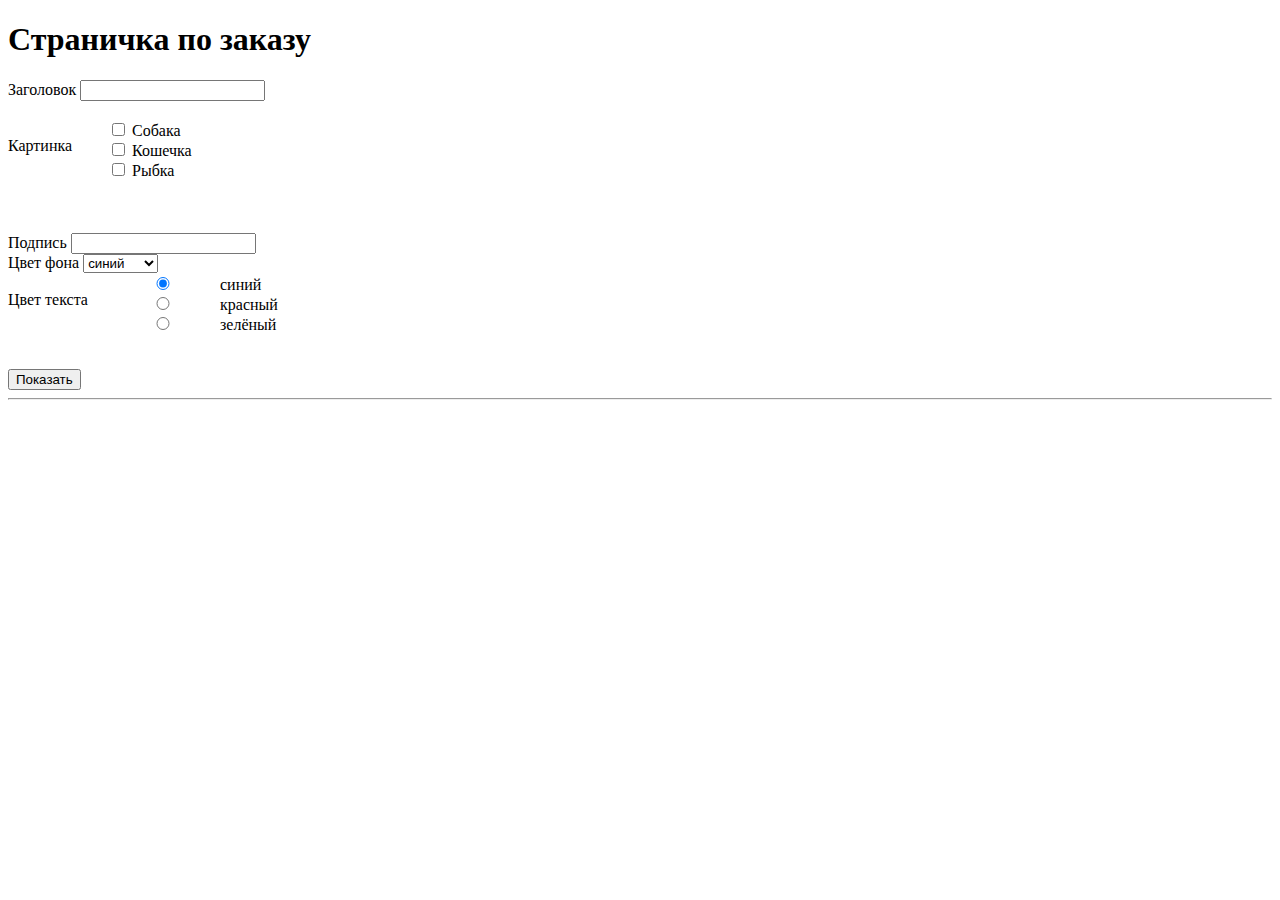
<file: index.html>
<!DOCTYPE html>
<html lang="ru">
<head>
  <meta charset="utf-8">
  <meta name="viewport" content="width=device-width, initial-scale=1.0">
  <meta http-equiv="X-UA-Compatible" content="ie=edge">
  <title>Формы</title>
  <link rel="stylesheet" type="text/css" href="style.css" media="screen">

  <script>
    function showForm() {
        if (document.getElementById("main_form") != null) { 
            document.getElementById("main_form").remove();
        }

        var form = document.createElement("form");
        form.setAttribute("id", "main_form");
        
        if (document.getElementById("blue").checked == true) {
            id = "blue-text";
        } else if (document.getElementById("red").checked == true) {
            id = "red-text";
        } else if (document.getElementById("green").checked == true) {
            id = "green-text";
        }

        if (document.getElementById("back_color").value == "blue") {
            form.setAttribute("style", "width: 250px; background-color: blue;");
        } else if (document.getElementById("back_color").value == "red") {
            form.setAttribute("style", "width: 250px; background-color: red;");
        } else if (document.getElementById("back_color").value == "green") {
            form.setAttribute("style", "width: 250px; background-color: green;");
        } else {
            form.setAttribute("style", "width: 250px;");
        }

        var br = document.createElement("br");
        var h1 = document.createElement("h1");
        var h1_text = document.createTextNode(document.getElementById("form_header").value); 
        h1.appendChild(h1_text);
        h1.setAttribute("id", id);

        var img = document.createElement("img");
        img.setAttribute("style", "width: 100px;");
        if (document.getElementById("img_dog").checked == true) {
            img.setAttribute("src", "img/dog.jpg");
        } else if (document.getElementById("img_cat").checked == true) {
            img.setAttribute("src", "img/cat.jpg");
        } else if (document.getElementById("img_fish").checked == true) {
            img.setAttribute("src", "img/fish.jpg");
        } else {
            img.setAttribute("src", "");
            img.setAttribute("alt", "Не выбрана картинка");
        }

        var p = document.createElement("p");
        var p_text = document.createTextNode(document.getElementById("desc").value);
        p.appendChild(p_text);
        p.setAttribute("id", id);

        var button_close = document.createElement("button");
        var button_close_text = document.createTextNode("Закрыть");
        button_close.appendChild(button_close_text);
        button_close.setAttribute("onclick", "formClose();");

        //alert(h1.style);
        form.appendChild(h1);
        form.appendChild(img);
        form.appendChild(p);
        form.appendChild(button_close);

        document.getElementsByTagName("body")[0].appendChild(form);
    }

    function formClose() {
        document.getElementById("main_form").remove(); 
    }
  </script>
</head>

<body>
    <h1>Страничка по заказу</h1>
    <h2></h2>
    <label>Заголовок</label>
    <input type="text" id="form_header">
    <br><br><br>

    <label>Картинка</label>
    <div id="animal">
        <input type="checkbox" id="img_dog" name="img_dog"/>
        <label for="img_dog">Собака</label>
    </div>
    <div id="animal">
        <input type="checkbox" id="img_cat" name="img_cat" />
        <label for="img_cat">Кошечка</label>
    </div>
    <div id="animal">
        <input type="checkbox" id="img_fish" name="img_fish" />
        <label for="img_fish">Рыбка</label>
    </div>
    <br>
    <label>Подпись</label>
    <input type="text" id="desc">
    <br>
    <label>Цвет фона</label>
    <select name="back_color" id="back_color">
        <option value="blue">синий</option>
        <option value="red">красный</option>
        <option value="green">зелёный</option>
    </select>
    <br> <br>
    <label>Цвет текста</label>

    <div id="color">
        <input type="radio" name="color" id="blue" checked/>
        <label for="blue">синий</label>
    </div>
    <div id="color">
        <input type="radio" name="color" id="red"/>
        <label for="red">красный</label>
    </div>
    <div id="color">
        <input type="radio" name="color" id="green"/>
        <label for="green">зелёный</label>
    </div>

    <button onclick="showForm();">Показать</button> 
    <hr>   
</body>
</body>
</html>
</file>
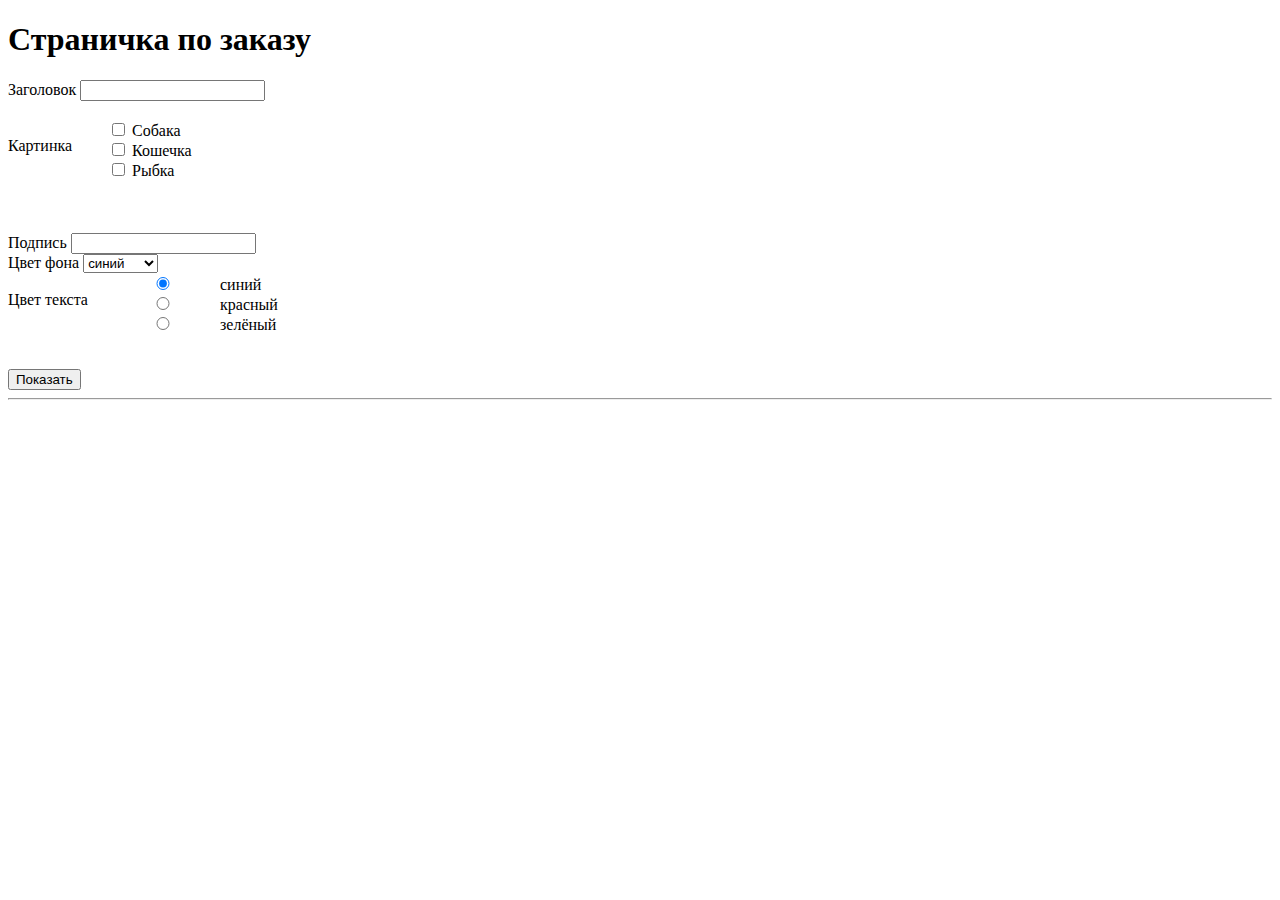
<file: 10_11_12_13_14.html>
<!DOCTYPE html>
<html lang="ru">
<head>
  <meta charset="utf-8">
  <meta name="viewport" content="width=device-width, initial-scale=1.0">
  <meta http-equiv="X-UA-Compatible" content="ie=edge">
  <title>Формы</title>
  <link rel="stylesheet" type="text/css" href="style.css" media="screen">

  <script>
    function showForm() {
        if (document.getElementById("main_form") != null) { 
            document.getElementById("main_form").remove();
        }

        var form = document.createElement("form");
        form.setAttribute("id", "main_form");
        
        if (document.getElementById("blue").checked == true) {
            id = "blue-text";
        } else if (document.getElementById("red").checked == true) {
            id = "red-text";
        } else if (document.getElementById("green").checked == true) {
            id = "green-text";
        }

        if (document.getElementById("back_color").value == "blue") {
            form.setAttribute("style", "width: 250px; background-color: blue;");
        } else if (document.getElementById("back_color").value == "red") {
            form.setAttribute("style", "width: 250px; background-color: red;");
        } else if (document.getElementById("back_color").value == "green") {
            form.setAttribute("style", "width: 250px; background-color: green;");
        } else {
            form.setAttribute("style", "width: 250px;");
        }

        var br = document.createElement("br");
        var h1 = document.createElement("h1");
        var h1_text = document.createTextNode(document.getElementById("form_header").value); 
        h1.appendChild(h1_text);
        h1.setAttribute("id", id);

        var img = document.createElement("img");
        img.setAttribute("style", "width: 100px;");
        if (document.getElementById("img_dog").checked == true) {
            img.setAttribute("src", "img/dog.jpg");
        } else if (document.getElementById("img_cat").checked == true) {
            img.setAttribute("src", "img/cat.jpg");
        } else if (document.getElementById("img_fish").checked == true) {
            img.setAttribute("src", "img/fish.jpg");
        } else {
            img.setAttribute("src", "");
            img.setAttribute("alt", "Не выбрана картинка");
        }

        var p = document.createElement("p");
        var p_text = document.createTextNode(document.getElementById("desc").value);
        p.appendChild(p_text);
        p.setAttribute("id", id);

        var button_close = document.createElement("button");
        var button_close_text = document.createTextNode("Закрыть");
        button_close.appendChild(button_close_text);
        button_close.setAttribute("onclick", "formClose();");

        //alert(h1.style);
        form.appendChild(h1);
        form.appendChild(img);
        form.appendChild(p);
        form.appendChild(button_close);

        document.getElementsByTagName("body")[0].appendChild(form);
    }

    function formClose() {
        document.getElementById("main_form").remove(); 
    }
  </script>
</head>

<body>
    <h1>Страничка по заказу</h1>
    <h2></h2>
    <label>Заголовок</label>
    <input type="text" id="form_header">
    <br><br><br>

    <label>Картинка</label>
    <div id="animal">
        <input type="checkbox" id="img_dog" name="img_dog"/>
        <label for="img_dog">Собака</label>
    </div>
    <div id="animal">
        <input type="checkbox" id="img_cat" name="img_cat" />
        <label for="img_cat">Кошечка</label>
    </div>
    <div id="animal">
        <input type="checkbox" id="img_fish" name="img_fish" />
        <label for="img_fish">Рыбка</label>
    </div>
    <br>
    <label>Подпись</label>
    <input type="text" id="desc">
    <br>
    <label>Цвет фона</label>
    <select name="back_color" id="back_color">
        <option value="blue">синий</option>
        <option value="red">красный</option>
        <option value="green">зелёный</option>
    </select>
    <br> <br>
    <label>Цвет текста</label>

    <div id="color">
        <input type="radio" name="color" id="blue" checked/>
        <label for="blue">синий</label>
    </div>
    <div id="color">
        <input type="radio" name="color" id="red"/>
        <label for="red">красный</label>
    </div>
    <div id="color">
        <input type="radio" name="color" id="green"/>
        <label for="green">зелёный</label>
    </div>

    <button onclick="showForm();">Показать</button> 
    <hr>   
</body>
</body>
</html>
</file>
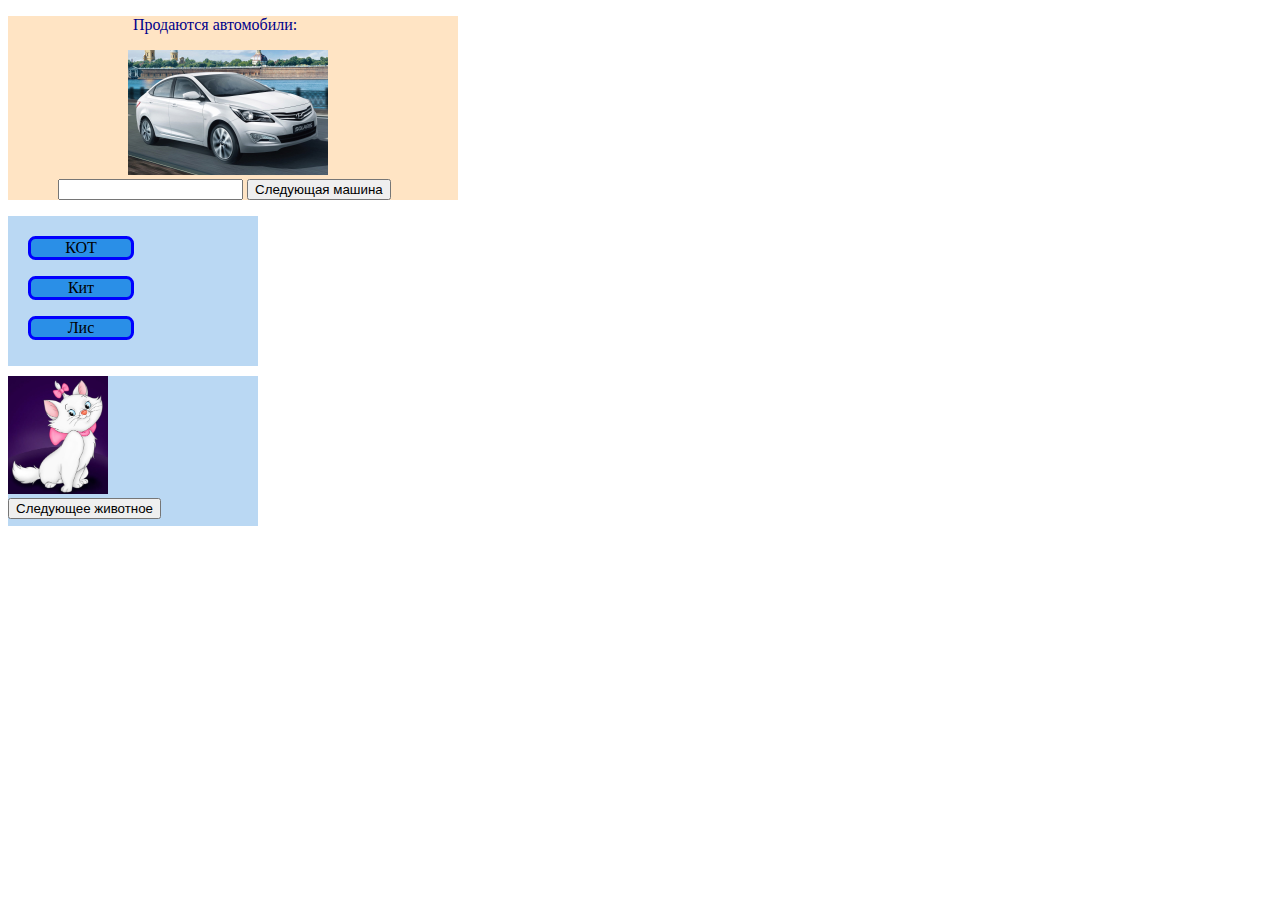
<file: 1234.html>
<!DOCTYPE html>
<html lang="ru">
<head>
  <meta charset="utf-8">
  <meta name="viewport" content="width=device-width, initial-scale=1.0">
  <meta http-equiv="X-UA-Compatible" content="ie=edge">
  <title>Автомобили и животные</title>
  <!--<link rel="icon" type="image/png" href="favicon.png" />-->
  <link rel="stylesheet" type="text/css" href="style.css" media="screen">
</head>

<body>
  <script type="text/javascript">
    // function hs_enter() {
    //   document.getElementById("text_car").value = "Hyundai Solaris - 1,8 млн. ₽";
    // }
    // function kr_enter() {
    //   document.getElementById("text_car").value = "Kia Rio - 1,6 млн. ₽";
    // }
    // function rd_enter() {
    //   document.getElementById("text_car").value = "Renault Duster - 2,1 млн. ₽";
    // }
    // function rl_enter() {
    //   document.getElementById("text_car").value = "Renault Logan - 0,8 млн. ₽";
    // }
    function all_enter() {
      car_imgs = new Array('img/hyundai-solaris.jpg', 'img/kia-rio.jpg', 'img/renault-duster.jpg', 'img/renault-logan.jpg');
      car_img = document.getElementById('car_img');

      if (car_img.src.indexOf(car_imgs[0]) >= 0) {
        document.getElementById("text_car").value = "Hyundai Solaris - 1,8 млн. ₽";
      }
      else if (car_img.src.indexOf(car_imgs[1]) >= 0) {
        document.getElementById("text_car").value = "Kia Rio - 1,6 млн. ₽";
      }
      else if (car_img.src.indexOf(car_imgs[2]) >= 0) {
        document.getElementById("text_car").value = "Renault Duster - 2,1 млн. ₽";
      }
      else {
        document.getElementById("text_car").value = "Renault Logan - 0,8 млн. ";
      }
    }
    function all_out() {
      document.getElementById("text_car").value = "";
    }
    function next_img_car() {
      car_imgs = new Array('img/hyundai-solaris.jpg', 'img/kia-rio.jpg', 'img/renault-duster.jpg', 'img/renault-logan.jpg');

      car_img = document.getElementById('car_img');
      if (car_img.src.indexOf(car_imgs[0]) >= 0) {
        car_img.src = car_imgs[1];
        car_img.alt = "Киа Рио";
      }
      else if (car_img.src.indexOf(car_imgs[1]) >= 0) {
        car_img.src = car_imgs[2];
        car_img.alt = "Рено Дастер";
      }
      else if (car_img.src.indexOf(car_imgs[2]) >= 0) {
        car_img.src = car_imgs[3];
        car_img.alt = "Рено Логан";
      }
      else {
        car_img.src = car_imgs[0];
        car_img.alt = "Хундай Солярис";
      }
    }

    function animal_p_enter(animal_p_id) {
      if (animal_p_id == 'cat') {
        document.getElementById('animal_img_id').src = 'img/cat.jpg';
        document.getElementById('animal_img_id').alt = 'Кот';
      } else if (animal_p_id == 'kit') {
        document.getElementById('animal_img_id').src = 'img/dog.jpg';
        document.getElementById('animal_img_id').alt = 'собака';
      } else {
        document.getElementById('animal_img_id').src = 'img/fish.jpg';
        document.getElementById('animal_img_id').alt = 'кит';
      }
      document.getElementById('animal_img_id').style.visibility = 'visible';
    }
    function animal_p_out() {
      document.getElementById('animal_img_id').style.visibility = 'hidden';
    }
    function next_animal() {
      Animals = new Array('img/cat.jpg', 'img/dog.jpg', 'img/fish.jpg'); 
      animal = document.getElementById('animal_slide');
      
      if (animal.src.indexOf(Animals[0]) >= 0) {
        animal.src = Animals[1];
        animal.alt = 'Собака';
      } else if (animal.src.indexOf(Animals[1]) >= 0) {
        animal.src = Animals[2];
        animal.alt = 'Рыба';
      } else {
        animal.src = Animals[0];
        animal.alt = 'Кот';
      }

    }
  </script>

  <div id="car_div">
    <p style="color:darkblue; left: 125px; position: relative;">
      Продаются автомобили:
    </p>
    <img id="car_img" src="img/hyundai-solaris.jpg" alt="Хундай Солярис" width="200px" onmouseenter="all_enter();" onmouseout="all_out();" style="position: relative; left: 120px;">
    <!-- <img src="img/hyundai-solaris.jpg" alt="Хундай Солярис" width="200px" onmouseenter="hs_enter();" onmouseout="all_out();" style="position: relative; left: 20px;">
    <img src="img/kia-rio.jpg" alt="Киа Рио" width="200px" onmouseenter="kr_enter();" onmouseout="all_out();" style="position: relative; left: 20px;">
    <img src="img/renault-duster.jpg" alt="Рено Дастер" width="200px" onmouseenter="rd_enter();" onmouseout="all_out();" style="position: relative; left: 20px;">
    <img src="img/renault-logan.jpg" alt="Рено Логан" width="200px" onmouseenter="rl_enter();" onmouseout="all_out();" style="position: relative; left: 20px;"> -->
  
    <form style="position: relative; left: 50px;">
      <input type="text" value="" id="text_car">
      <input type="button" value="Следующая машина" id="btn_car" onclick="next_img_car();">
    </form>
  </div>

  <div id="animal_div">
      <p class="animal_p" id="cat_p" onmouseenter="animal_p_enter('cat');" onmouseout="animal_p_out();">КОТ</p>
      <p class="animal_p" id="dog_p" onmouseenter="animal_p_enter('kit');" onmouseout="animal_p_out();">Кит</p>
      <p class="animal_p" id="fish_p" onmouseenter="animal_p_enter('fox');" onmouseout="animal_p_out();">Лис</p>
      <img src="img/cat.jpg" alt="Кот" class="animal_img" id="animal_img_id" style="visibility: hidden;">
  </div>

  <div id="animal_div">
    <img id="animal_slide" src="img/cat.jpg" alt="Кот" width="100px">
    <form>
      <input type="button" value="Следующее животное" onclick="next_animal();">
    </form>
</div>
</body>
</html>
</file>
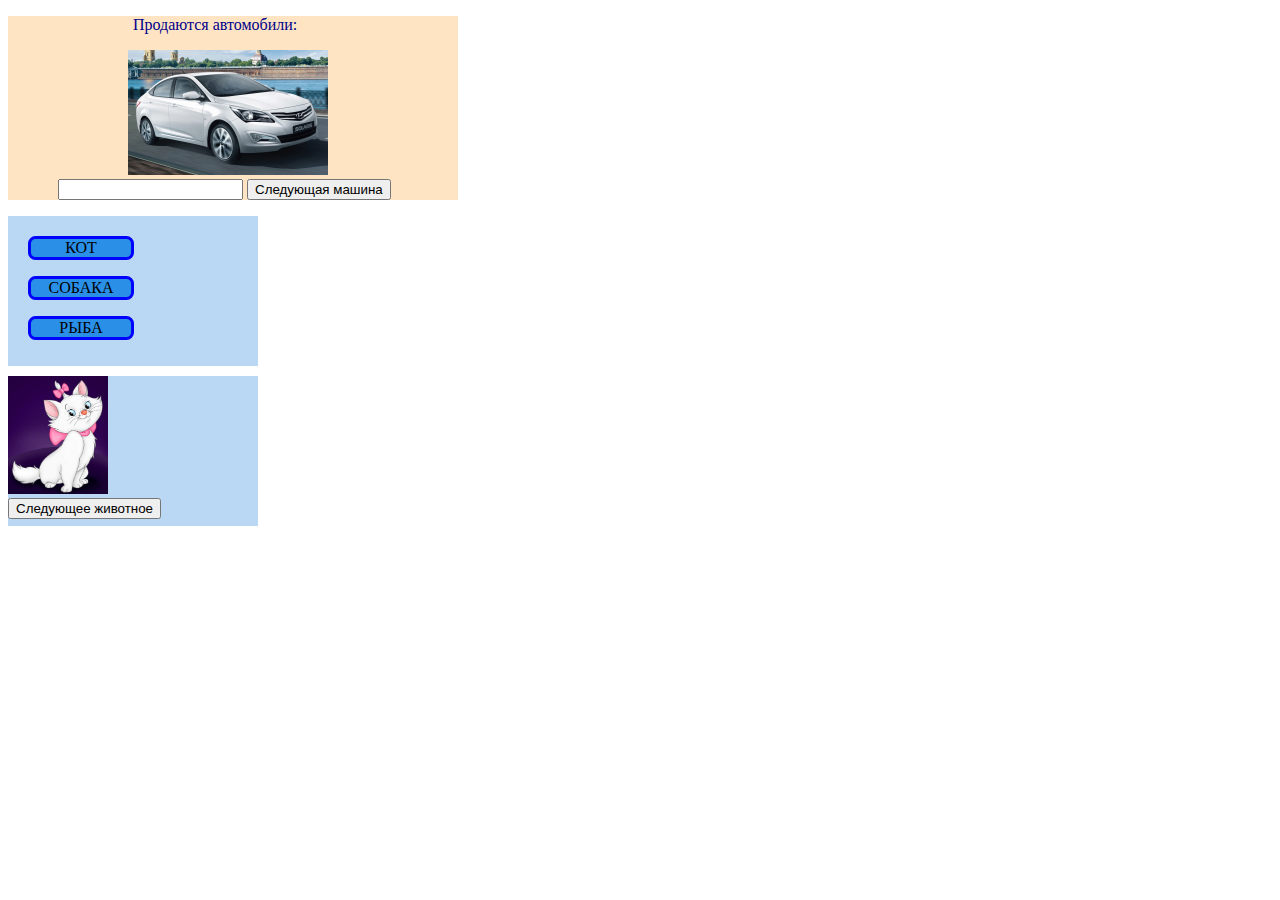
<file: 1_2_3_4.html>
<!DOCTYPE html>
<html lang="ru">
<head>
  <meta charset="utf-8">
  <meta name="viewport" content="width=device-width, initial-scale=1.0">
  <meta http-equiv="X-UA-Compatible" content="ie=edge">
  <title>Автомобили и животные</title>
  <!--<link rel="icon" type="image/png" href="favicon.png" />-->
  <link rel="stylesheet" type="text/css" href="style.css" media="screen">
</head>

<body>
  <script type="text/javascript">
    // function hs_enter() {
    //   document.getElementById("text_car").value = "Hyundai Solaris - 1,8 млн. ₽";
    // }
    // function kr_enter() {
    //   document.getElementById("text_car").value = "Kia Rio - 1,6 млн. ₽";
    // }
    // function rd_enter() {
    //   document.getElementById("text_car").value = "Renault Duster - 2,1 млн. ₽";
    // }
    // function rl_enter() {
    //   document.getElementById("text_car").value = "Renault Logan - 0,8 млн. ₽";
    // }
    function all_enter() {
      car_imgs = new Array('img/hyundai-solaris.jpg', 'img/kia-rio.jpg', 'img/renault-duster.jpg', 'img/renault-logan.jpg');
      car_img = document.getElementById('car_img');

      if (car_img.src.indexOf(car_imgs[0]) >= 0) {
        document.getElementById("text_car").value = "Hyundai Solaris - 1,8 млн. ₽";
      }
      else if (car_img.src.indexOf(car_imgs[1]) >= 0) {
        document.getElementById("text_car").value = "Kia Rio - 1,6 млн. ₽";
      }
      else if (car_img.src.indexOf(car_imgs[2]) >= 0) {
        document.getElementById("text_car").value = "Renault Duster - 2,1 млн. ₽";
      }
      else {
        document.getElementById("text_car").value = "Renault Logan - 0,8 млн. ";
      }
    }
    function all_out() {
      document.getElementById("text_car").value = "";
    }
    function next_img_car() {
      car_imgs = new Array('img/hyundai-solaris.jpg', 'img/kia-rio.jpg', 'img/renault-duster.jpg', 'img/renault-logan.jpg');

      car_img = document.getElementById('car_img');
      if (car_img.src.indexOf(car_imgs[0]) >= 0) {
        car_img.src = car_imgs[1];
        car_img.alt = "Киа Рио";
      }
      else if (car_img.src.indexOf(car_imgs[1]) >= 0) {
        car_img.src = car_imgs[2];
        car_img.alt = "Рено Дастер";
      }
      else if (car_img.src.indexOf(car_imgs[2]) >= 0) {
        car_img.src = car_imgs[3];
        car_img.alt = "Рено Логан";
      }
      else {
        car_img.src = car_imgs[0];
        car_img.alt = "Хундай Солярис";
      }
    }

    function animal_p_enter(animal_p_id) {
      if (animal_p_id == 'cat_p') {
        document.getElementById('animal_img_id').src = 'img/cat.jpg';
        document.getElementById('animal_img_id').alt = 'Кот';
      } else if (animal_p_id == 'dog_p') {
        document.getElementById('animal_img_id').src = 'img/dog.jpg';
        document.getElementById('animal_img_id').alt = 'Собака';
      } else {
        document.getElementById('animal_img_id').src = 'img/fish.jpg';
        document.getElementById('animal_img_id').alt = 'Рыба';
      }
      document.getElementById('animal_img_id').style.visibility = 'visible';
    }
    function animal_p_out() {
      document.getElementById('animal_img_id').style.visibility = 'hidden';
    }
    function next_animal() {
      Animals = new Array('img/cat.jpg', 'img/dog.jpg', 'img/fish.jpg'); 
      animal = document.getElementById('animal_slide');
      
      if (animal.src.indexOf(Animals[0]) >= 0) {
        animal.src = Animals[1];
        animal.alt = 'Собака';
      } else if (animal.src.indexOf(Animals[1]) >= 0) {
        animal.src = Animals[2];
        animal.alt = 'Рыба';
      } else {
        animal.src = Animals[0];
        animal.alt = 'Кот';
      }

    }
  </script>

  <div id="car_div">
    <p style="color:darkblue; left: 125px; position: relative;">
      Продаются автомобили:
    </p>
    <img id="car_img" src="img/hyundai-solaris.jpg" alt="Хундай Солярис" width="200px" onmouseenter="all_enter();" onmouseout="all_out();" style="position: relative; left: 120px;">
    <!-- <img src="img/hyundai-solaris.jpg" alt="Хундай Солярис" width="200px" onmouseenter="hs_enter();" onmouseout="all_out();" style="position: relative; left: 20px;">
    <img src="img/kia-rio.jpg" alt="Киа Рио" width="200px" onmouseenter="kr_enter();" onmouseout="all_out();" style="position: relative; left: 20px;">
    <img src="img/renault-duster.jpg" alt="Рено Дастер" width="200px" onmouseenter="rd_enter();" onmouseout="all_out();" style="position: relative; left: 20px;">
    <img src="img/renault-logan.jpg" alt="Рено Логан" width="200px" onmouseenter="rl_enter();" onmouseout="all_out();" style="position: relative; left: 20px;"> -->
  
    <form style="position: relative; left: 50px;">
      <input type="text" value="" id="text_car">
      <input type="button" value="Следующая машина" id="btn_car" onclick="next_img_car();">
    </form>
  </div>

  <div id="animal_div">
      <p class="animal_p" id="cat_p" onmouseenter="animal_p_enter('cat_p');" onmouseout="animal_p_out();">КОТ</p>
      <p class="animal_p" id="dog_p" onmouseenter="animal_p_enter('dog_p');" onmouseout="animal_p_out();">СОБАКА</p>
      <p class="animal_p" id="fish_p" onmouseenter="animal_p_enter('fish_p');" onmouseout="animal_p_out();">РЫБА</p>
      <img src="img/cat.jpg" alt="Кот" class="animal_img" id="animal_img_id" style="visibility: hidden;">
  </div>

  <div id="animal_div">
    <img id="animal_slide" src="img/cat.jpg" alt="Кот" width="100px">
    <form>
      <input type="button" value="Следующее животное" onclick="next_animal();">
    </form>
</div>
</body>
</html>
</file>
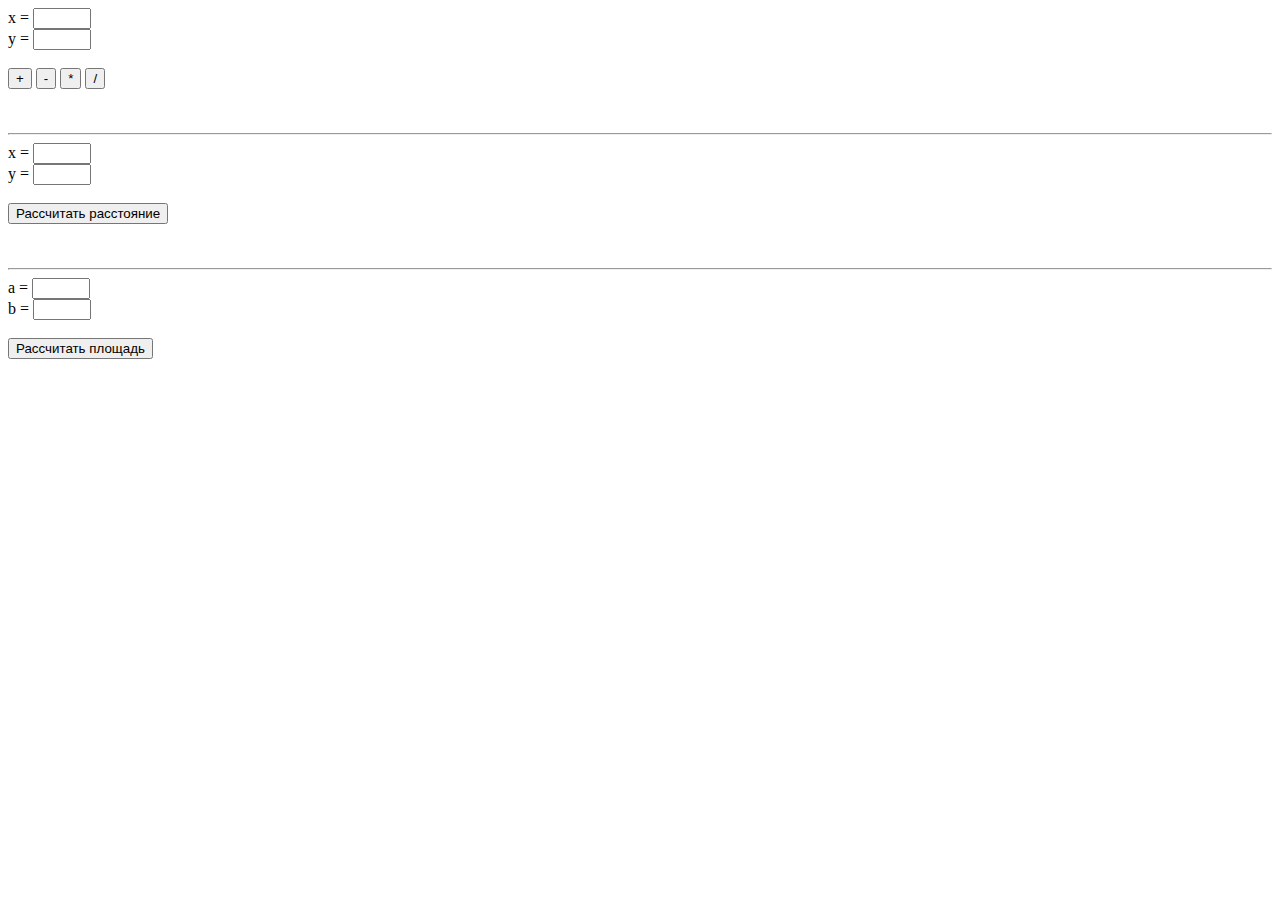
<file: 5_8_10.html>
<!DOCTYPE html>
<html lang="ru">
<head>
  <meta charset="utf-8">
  <meta name="viewport" content="width=device-width, initial-scale=1.0">
  <meta http-equiv="X-UA-Compatible" content="ie=edge">
  <title>Вычисления</title>
  <link rel="stylesheet" type="text/css" href="style.css" media="screen">
</head>

<body>
    <script>
        function arifm_button_click(sign) {
            let res_label = document.getElementById("arifm_result");
            x = Number(document.getElementById('x').value);
            y = Number(document.getElementById('y').value);
            if (sign == "+") {
                res = x + y;
                if (isNaN(res)) {
                    res_str = 'Ошибка при вводе чисел!'
                } else {
                    res_str = 'x ' + sign + ' y = ' + res;
                }
            } else if (sign == "-") {
                res = x - y;
                if (isNaN(res)) {
                    res_str = 'Ошибка при вводе чисел!'
                } else {
                    res_str = 'x ' + sign + ' y = ' + res;
                }
            } else if (sign == "*") {
                res = x * y;
                if (isNaN(res)) {
                    res_str = 'Ошибка при вводе чисел!'
                } else {
                    res_str = 'x ' + sign + ' y = ' + res;
                }
            } else if (sign == "/") {
                if (y != 0) {
                    res = x / y;
                    if (isNaN(res)) {
                        res_str = 'Ошибка при вводе чисел!'
                    } else {
                        res_str = 'x ' + sign + ' y = ' + res;
                    }
                } else {
                    res_str = 'На 0 делить нельзя!';
                }
            }
            res_label.innerHTML = res_str;
        }
        function distance_button_click() {
            let res_label = document.getElementById("dist_result");
            x = Number(document.getElementById('x1').value);
            y = Number(document.getElementById('y1').value);
            res = Math.sqrt(x*x + y*y);
            if (isNaN(res)) {
                res_label.innerHTML = 'Ошибка при вводе чисел!';
            } else {
                res_label.innerHTML = res;
            }
        }
        function rect_button_click() {
            let res_label = document.getElementById("rect_result");
            x = Number(document.getElementById('x2').value);
            y = Number(document.getElementById('y2').value);
            res = x * y;
            if (isNaN(res)) {
                res_label.innerHTML = 'Ошибка при вводе чисел!';
            } else {
                res_label.innerHTML = res;
            }
        }
    </script>

    <label for="x">x = </label>
    <input type="text" id="x" name="x"></input>
    <br>
    <label for="y">y = </label>
    <input type="text" id="y" name="y"></input>
    <br> <br>
    <button id="+" onclick="arifm_button_click('+');">+</button>
    <button id="-" onclick="arifm_button_click('-');">-</button>
    <button id="*" onclick="arifm_button_click('*');">*</button>
    <button id="/" onclick="arifm_button_click('/');">/</button>
    <br><br>
    <label id="arifm_result"></label>
    <br>
    <hr>
    <label for="x1">x = </label>
    <input type="text" id="x1" name="x1"></input>
    <br>
    <label for="y1">y = </label>
    <input type="text" id="y1" name="y1"></input>
    <br> <br>
    <button id="dist" onclick="distance_button_click();">Рассчитать расстояние</button>    
    <br><br>
    <label id="dist_result"></label>
    <br>
    <hr>
    <label for="x2">a = </label>
    <input type="text" id="x2" name="x2"></input>
    <br>
    <label for="y2">b = </label>
    <input type="text" id="y2" name="y2"></input>
    <br> <br>
    <button id="rect" onclick="rect_button_click();">Рассчитать площадь</button>    
    <br><br>
    <label id="rect_result"></label>
    <br>
</body>
</html>
</file>
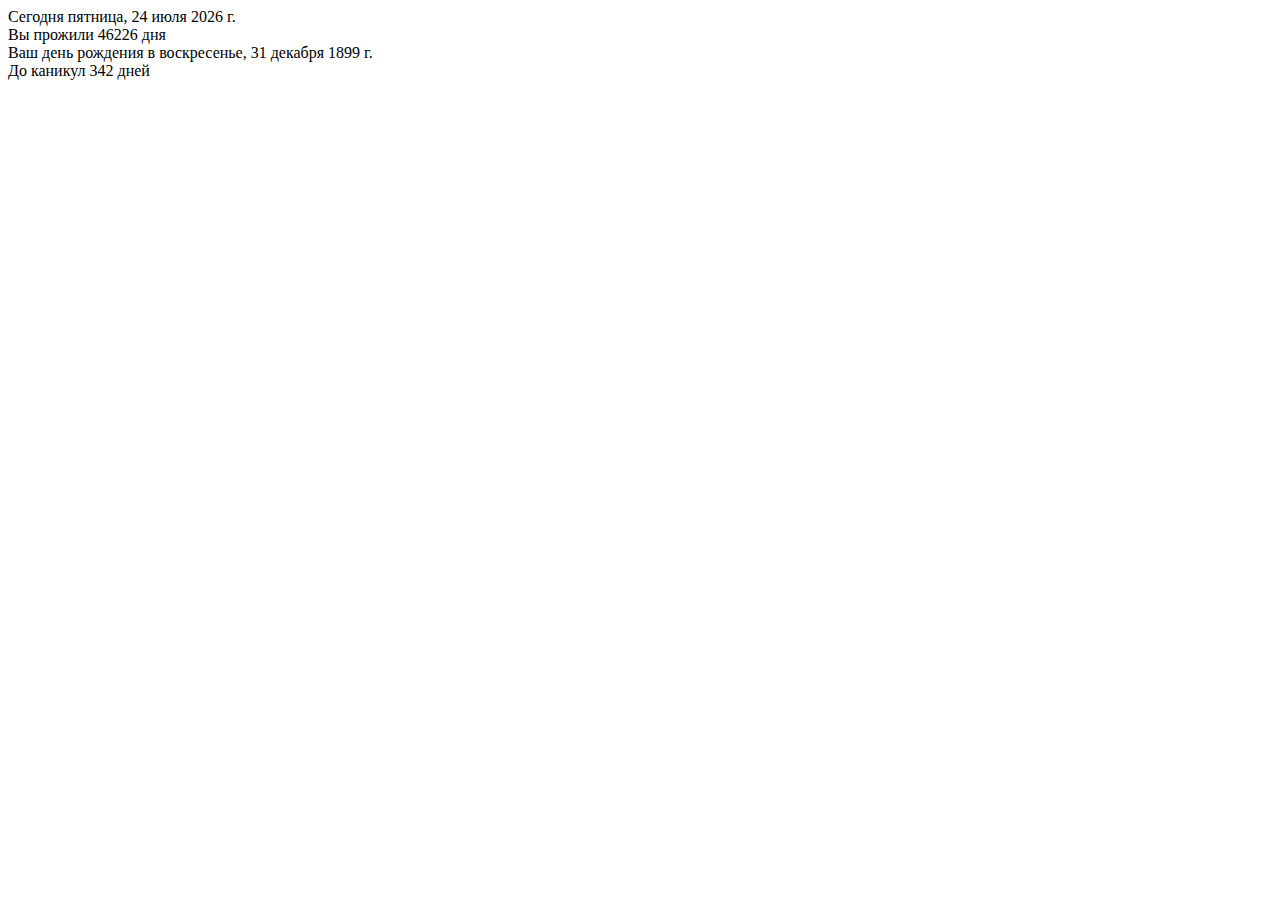
<file: 6_7_8_9.html>
<!DOCTYPE html>
<html lang="ru">
<head>
  <meta charset="utf-8">
  <meta name="viewport" content="width=device-width, initial-scale=1.0">
  <meta http-equiv="X-UA-Compatible" content="ie=edge">
  <title>Работа с датами</title>
  <link rel="stylesheet" type="text/css" href="style.css" media="screen">

  <script>
    function print_date(id_str, date) {
        var weekDays = new Array('воскресенье', 'понедельник', 'вторник', 'среда', 'четверг', 'пятница', 'суббота');
        var monthes = new Array('января', 'февраля', 'марта', 'апреля', 'мая', 'июня', 'июля', 'августа', 'сентября', 'октября', 'ноября', 'декабря');

        if (id_str == 'now') {
            res = 'Сегодня ';
        } else if (id_str == 'birthday') {
            res = 'Ваш день рождения в '
        } else {
            res = '';
        }
        res = res+weekDays[date.getDay()]+', '+date.getDate()+' '+monthes[date.getMonth()]+' '+date.getFullYear()+' г.';
        document.getElementById(id_str).innerHTML = res;
    }
    function setBirthday() {
        day=prompt("Введите день вашего рождения", "1");
        month=prompt("Введите месяц вашего рождения, начиная с 0 (январь- 0-ой месяц)", "0");
        year=prompt("Введите год вашего рождения", "2000");
        dateBithday = new Date(year, month, day);
        return dateBithday;
    }
    function livedDaysCount(birthday) {
        var now = new Date();
        var one_day = 24*60*60*1000;
        return Math.round((now - birthday)/one_day)
    }
    function print_livedDays(birthday) {
        var daysCount = livedDaysCount(birthday)
        document.getElementById('daysCount').innerHTML = 'Вы прожили '+daysCount+' дня';
    }
    function print_daysBeforeHolidaysCount() {
        // пусть каникулы начинаются 1 июля
        var one_day = 24*60*60*1000;
        var now = new Date();
        var holidays_begin = new Date(now.getFullYear(), 6, 1);
        if (holidays_begin < now) {
            holidays_begin = new Date(now.getFullYear()+1, 6, 1);
        }
        res = Math.round((holidays_begin - now) / one_day);
        document.getElementById('holidays').innerHTML = 'До каникул '+res+' дней';
    }


    function funcOnLoad() {
        birthday = setBirthday();
        print_date('now', new Date());
        print_livedDays(birthday)
        print_date('birthday', birthday);
        print_daysBeforeHolidaysCount();
    }

  </script>
</head>

<body onload="funcOnLoad();">

    <label id="now"></label>
    <br>
    <label id="daysCount"></label>
    <br>
    <label id="birthday"></label>
    <br>
    <label id="holidays"></label>
</body>
</html>
</file>
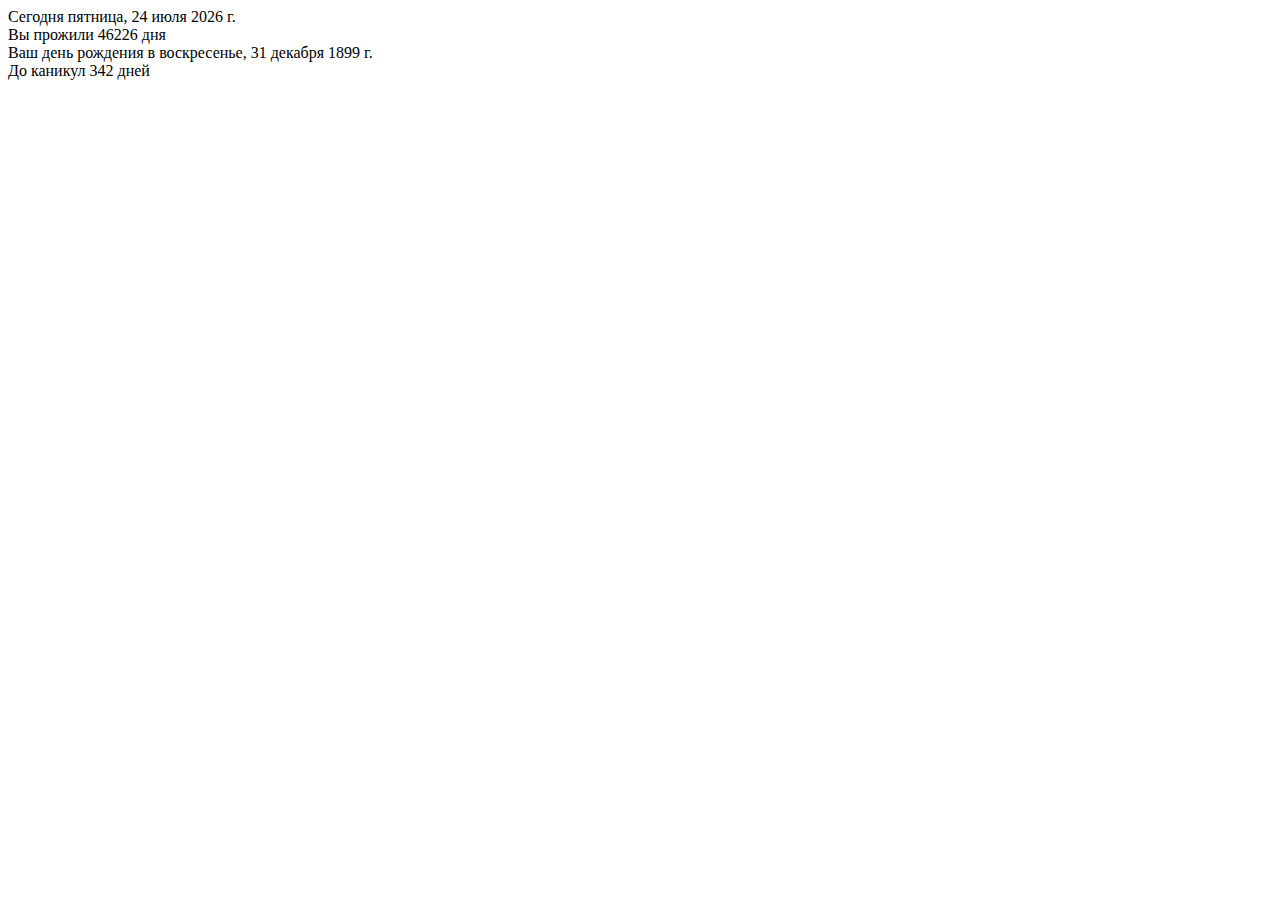
<file: 7-10.html>
<!DOCTYPE html>
<html lang="ru">
<head>
  <meta charset="utf-8">
  <meta name="viewport" content="width=device-width, initial-scale=1.0">
  <meta http-equiv="X-UA-Compatible" content="ie=edge">
  <title>Работа с датами</title>
  <link rel="stylesheet" type="text/css" href="style.css" media="screen">

  <script>
    function print_date(id_str, date) {
        var weekDays = new Array('воскресенье', 'понедельник', 'вторник', 'среда', 'четверг', 'пятница', 'суббота');
        var monthes = new Array('января', 'февраля', 'марта', 'апреля', 'мая', 'июня', 'июля', 'августа', 'сентября', 'октября', 'ноября', 'декабря');

        if (id_str == 'now') {
            res = 'Сегодня ';
        } else if (id_str == 'birthday') {
            res = 'Ваш день рождения в '
        } else {
            res = '';
        }
        res = res+weekDays[date.getDay()]+', '+date.getDate()+' '+monthes[date.getMonth()]+' '+date.getFullYear()+' г.';
        document.getElementById(id_str).innerHTML = res;
    }
    function setBirthday() {
        day=prompt("Введите день вашего рождения", "1");
        month=prompt("Введите месяц вашего рождения, начиная с 0 (январь- 0-ой месяц)", "0");
        year=prompt("Введите год вашего рождения", "2000");
        dateBithday = new Date(year, month, day);
        return dateBithday;
    }
    function livedDaysCount(birthday) {
        var now = new Date();
        var one_day = 24*60*60*1000;
        return Math.round((now - birthday)/one_day)
    }
    function print_livedDays(birthday) {
        var daysCount = livedDaysCount(birthday)
        document.getElementById('daysCount').innerHTML = 'Вы прожили '+daysCount+' дня';
    }
    function print_daysBeforeHolidaysCount() {
        // пусть каникулы начинаются 1 июля
        var one_day = 24*60*60*1000;
        var now = new Date();
        var holidays_begin = new Date(now.getFullYear(), 6, 1);
        if (holidays_begin < now) {
            holidays_begin = new Date(now.getFullYear()+1, 6, 1);
        }
        res = Math.round((holidays_begin - now) / one_day);
        document.getElementById('holidays').innerHTML = 'До каникул '+res+' дней';
    }


    function funcOnLoad() {
        birthday = setBirthday();
        print_date('now', new Date());
        print_livedDays(birthday)
        print_date('birthday', birthday);
        print_daysBeforeHolidaysCount();
    }

  </script>
</head>

<body onload="funcOnLoad();">

    <label id="now"></label>
    <br>
    <label id="daysCount"></label>
    <br>
    <label id="birthday"></label>
    <br>
    <label id="holidays"></label>
</body>
</html>
</file>
<file: style.css>
#car_div {
  background-color:bisque;
  width: 450px;
}

#animal_div {
  margin-top: 10px;
  background-color:rgb(186, 216, 243);
  position: relative;
  width: 250px;
  height: 150px;
}

.animal_p {
  position: relative;
  top: 20px;
  left: 20px;
  background-color:rgb(42, 143, 231);
  width: 100px;
  border-color: blue;
  border-style: solid;
  border-radius: 0.2cm;
  text-align: center;
}

.animal_img {
  position: absolute;
  right: 20px;
  top: 20px;
  height: 100px;
  border-width: 2px;
  border-style: solid;
  border-color: blue; 
  box-sizing: border-box;
}

#x {
  width: 50px;
}
#y {
  width: 50px;
}
#x1 {
  width: 50px;
}
#y1 {
  width: 50px;
}
#x2 {
  width: 50px;
}
#y2 {
  width: 50px;
}
#color {
  position: relative;
  left: 100px;
  top: -35px;
}
#blue {
  background-color: blue;
  display: inline-block;
  width: 100px;
}
#red {
  background-color: red;
  display: inline-block;
  width: 100px;
}
#green {
  background-color: green;
  display: inline-block;
  width: 100px;
}
#animal {
  position: relative;
  left: 100px;
  top: -35px;
}

#blue-text {
  color: blue;
}

#red-text {
  color: red;
}

#green-text {
  color: green;
}
</file>
